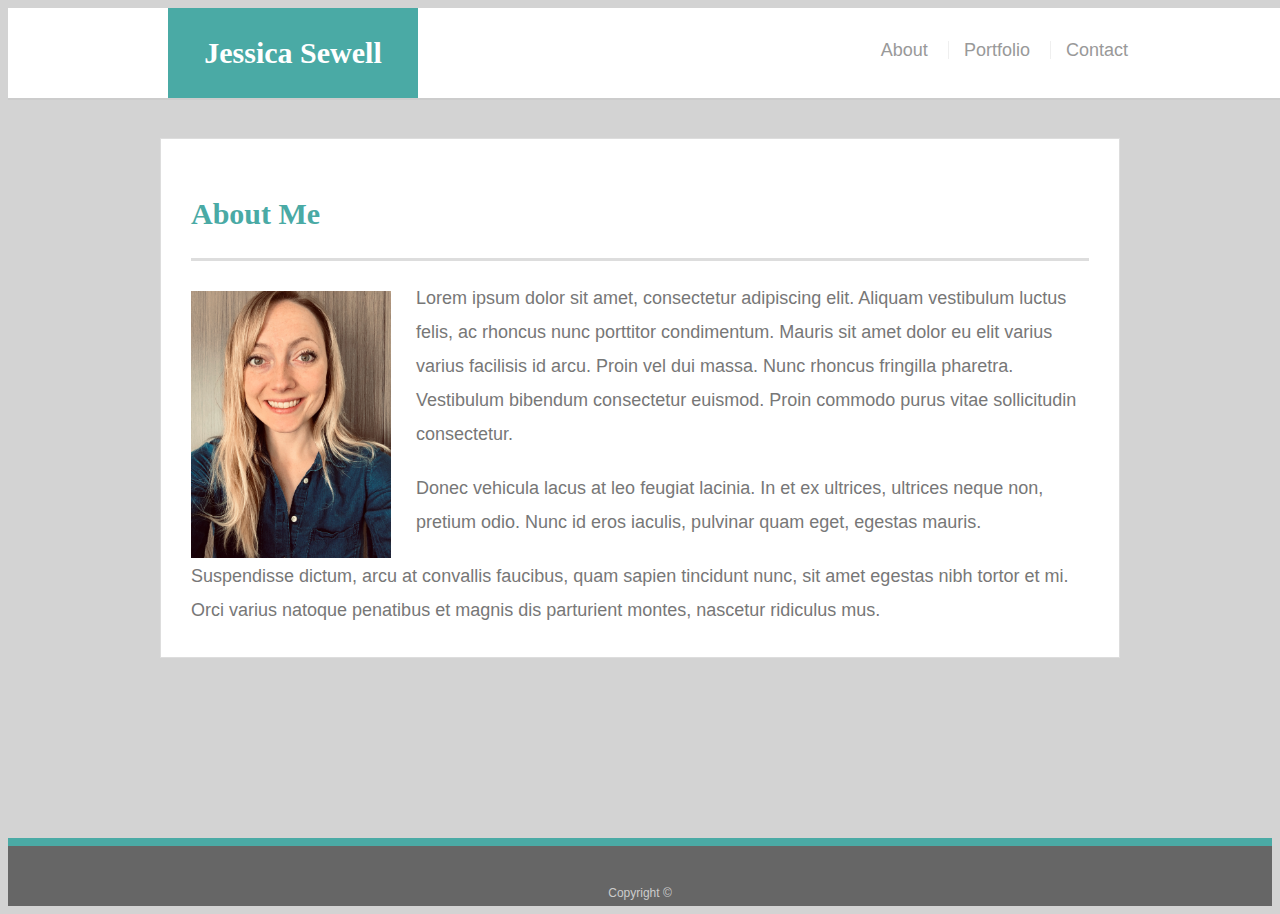
<file: index.html>
<!doctype html>
<html lang="en-us">

<head>
  <meta charset="UTF-8">
  <meta name="viewport" content="width=device-width, initial-scale=1.0">

  <link rel="stylesheet" type="text/css" href="assets/css/style.css">
  <title>About | Jessica Sewell </title>
</head>

<body>

  <header id="masthead">
    <div class="container">
      <a href="index.html" id="logo"> Jessica Sewell </a>
      <nav class="nav-links">
        <a href="index.html">About</a>
        <a href="portfolio.html">Portfolio</a>
        <a href="contact.html">Contact</a>
      </nav>
    </div>
  </header>

  <div id="main-container" class="container">
    <section class="main-section">
      <h1>About Me</h1>

      <img src="assets/images/IMG_9788.JPG" class="auth-image" alt="Your Name">

      <p>Lorem ipsum dolor sit amet, consectetur adipiscing elit. Aliquam vestibulum luctus felis, ac rhoncus nunc porttitor condimentum. Mauris sit amet dolor eu elit varius varius facilisis id arcu. Proin vel dui massa. Nunc rhoncus fringilla pharetra. Vestibulum bibendum consectetur euismod. Proin commodo purus vitae sollicitudin consectetur.</p>

      <p>Donec vehicula lacus at leo feugiat lacinia. In et ex ultrices, ultrices neque non, pretium odio. Nunc id eros iaculis, pulvinar quam eget, egestas mauris.</p>

      <p>Suspendisse dictum, arcu at convallis faucibus, quam sapien tincidunt nunc, sit amet egestas nibh tortor et mi. Orci varius natoque penatibus et magnis dis parturient montes, nascetur ridiculus mus.</p>

    </section>

  </div>

  <footer>
    <div class="container">
      Copyright &copy; 
    </div>
  </footer>
</body>
</file>
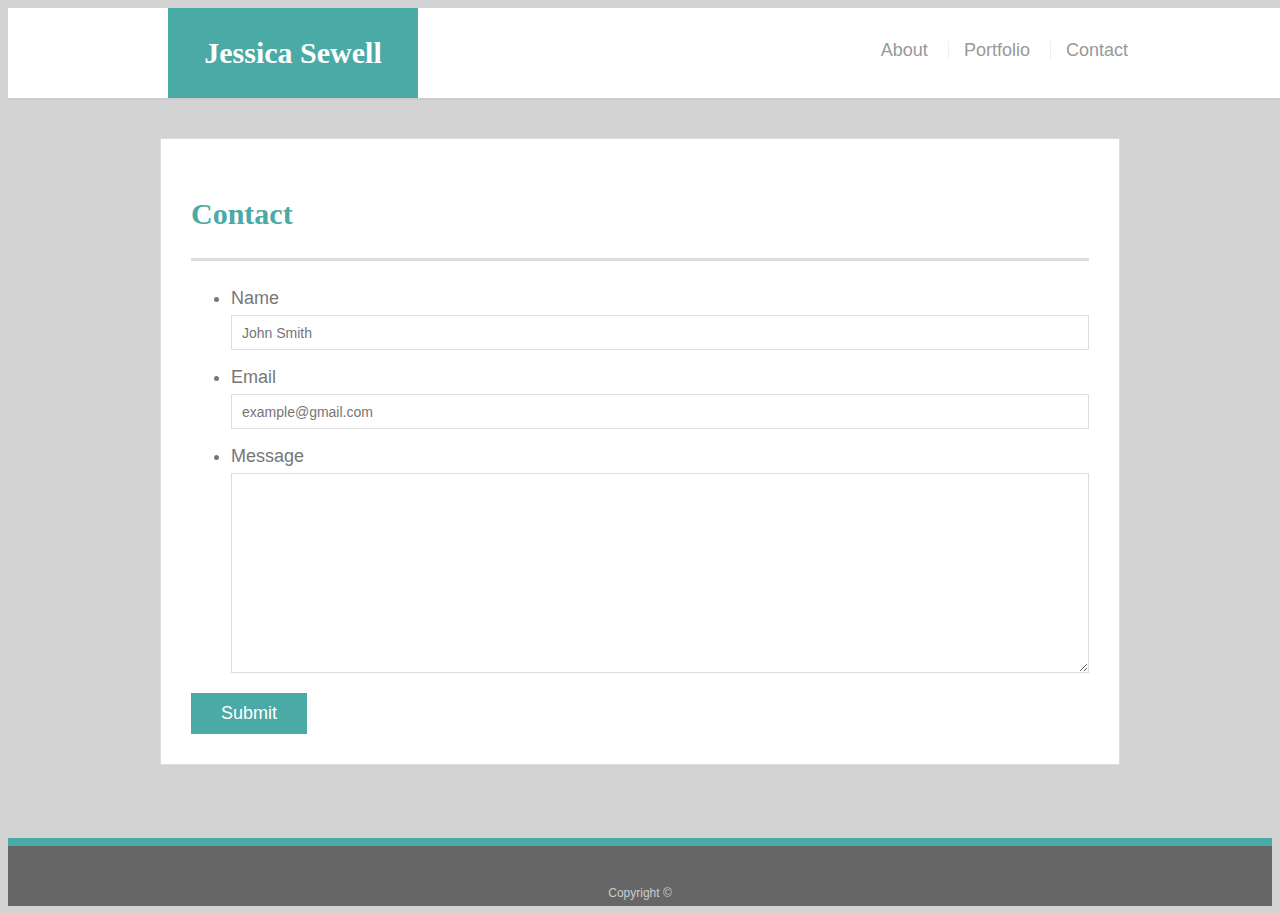
<file: contact.html>
<!doctype html>
<html lang="en-us">

<head>
  <meta charset="UTF-8">
  <meta name="viewport" content="width=device-width, initial-scale=1.0">
  <title>Contact | Jessica Sewell</title>
  <link rel="stylesheet" type="text/css" href="assets/css/style.css">
</head>

<body>

  <header id="masthead">
    <div class="container">
      <a href="index.html" id="logo">Jessica Sewell</a>
      <nav class="nav-links">
        <a href="index.html">About</a>
        <a href="portfolio.html">Portfolio</a>
        <a href="contact.html">Contact</a>
      </nav>
    </div>
  </header>

  <div id="main-container" class="container">
    <section class="main-section">
      <h1>Contact</h1>

      <form id="contact-form">
        <ul>
          <li>
            <label for="name">Name</label>
            <input type="text" id="name" name="name" placeholder="John Smith" required="required">
          </li>
          <li>
            <label for="email">Email</label>
            <input type="email" id="email" name="email" placeholder="example@gmail.com" required="required">
          </li>
          <li>
            <label for="message">Message</label>
            <textarea id="message" name="message" required="required"></textarea>
          </li>
        </ul>
        <input type="submit">
      </form>

    </section>

  </div>

  <footer>
    <div class="container">
      Copyright &copy; 
    </div>
  </footer>
</body>

</html>
</file>
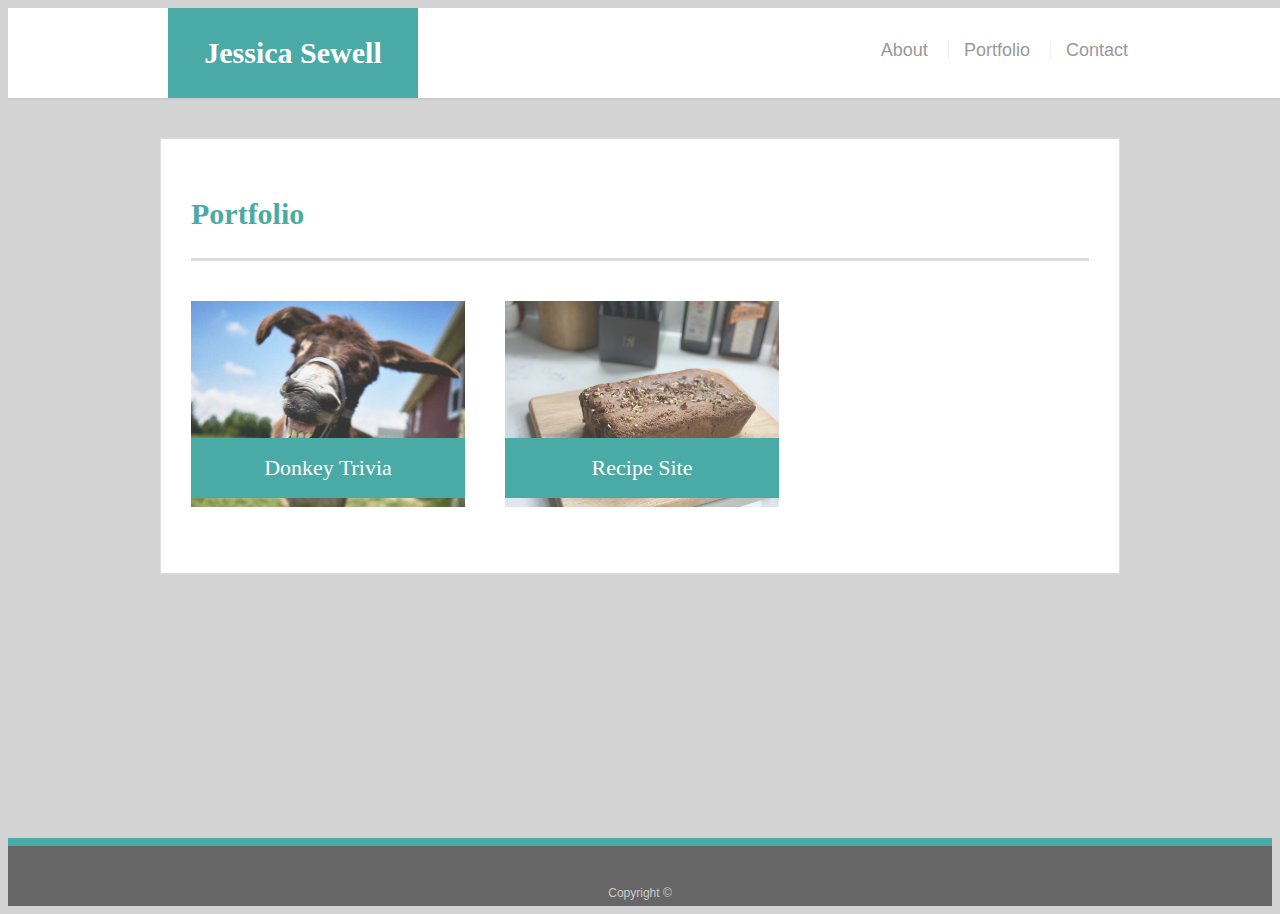
<file: portfolio.html>
<!doctype html>
<html lang="en-us">

<head>
  <meta charset="UTF-8">
  <meta name="viewport" content="width=device-width, initial-scale=1.0">
  <title>Portfolio | Jessica Sewell</title>
  <link rel="stylesheet" type="text/css" href="assets/css/style.css">
</head>

<body>

  <header id="masthead">
    <div class="container">
      <a href="index.html" id="logo">Jessica Sewell</a>
      <nav class="nav-links">
        <a href="index.html">About</a>
        <a href="portfolio.html">Portfolio</a>
        <a href="contact.html">Contact</a>
      </nav>
    </div>
  </header>

  <div id="main-container" class="container">
    <section class="main-section" id="portfoliosec">
      <h1>Portfolio</h1>

      <div class="work">
        <img src="assets/images/our-very-own-willie-silly.jpg" alt="Donkey Trivia">

        <h3>Donkey Trivia</h3>
      </div>
      <div class= "work">
        <img src="assets/images/IMG_0189.jpg" alt="Recipe Site">

        <h3>Recipe Site</h3>
      </div>

    </section>

  </div>

  <footer>
    <div class="container">
      Copyright &copy;
    </div>
  </footer>
</body>

</html>
</file>
<file: assets/css/style.css>
body {
    font-family: Arial, "Helvetica Neue", Helvetica, sans-serif;
    font-size: 18px;
    line-height: 34px;
    color: #777777;
    background: url("../images/concrete_seamless.png");
    background: lightgray;
  }
  
  * {
    box-sizing: border-box;
  }
  
  /* general */
  
  .container {
    width: 100%;
    max-width: 960px;
    margin: 0 auto;
    clear: both;
  }
  
  h1,
  h2,
  h3,
  p {
    margin-bottom: 20px;
  }
  
  p:last-child {
    margin-bottom: 0;
  }
  
  h1,
  h2,
  h3 {
    font-family: Georgia, Times, "Times New Roman", serif;
    font-weight: 700;
    color: #4aaaa5;
  }
  
  h1 {
    padding-bottom: 20px;
    font-size: 30px;
    line-height: 49px;
    border-bottom: 3px solid #dddddd;
  }
  
  h2,
  h3 {
    font-size: 22px;
  }
  
  /* header */
  
  #masthead {
    position: fixed;
    z-index: 99;
    width: 100%;
    margin: 0 0 30px;
    overflow: auto;
    color: #ffffff;
    background: #ffffff;
    border-bottom: 2px solid #cccccc;
  }
  
  #logo {
    float: left;
    width: 250px;
    height: 90px;
    font-family: Georgia, Times, "Times New Roman", serif;
    font-size: 30px;
    font-weight: 700;
    line-height: 90px;
    color: #ffffff;
    text-align: center;
    text-decoration: none;
    background: #4aaaa5;
  }
  
  nav {
    float: right;
    margin-top: 25px;
  }
  
  nav a {
    display: inline-block;
    padding-left: 15px;
    margin-left: 15px;
    line-height: 18px;
    color: #999;
    text-decoration: none;
    border-left: 1px solid #efefef;
  }
  
  nav a:first-child {
    border-left: 0 none;
  }
  
  /* footer */
  
  footer {
    padding: 30px 0;
    clear: both;
    font-size: 12px;
    color: #ffffff;
    color: #cccccc;
    text-align: center;
    background: #666666;
    border-top: 8px solid #4aaaa5;
    height: 50px;
  }
  
  h3, h2 {
    padding-bottom: 20px;
    margin-bottom: 15px;
    line-height: 22px;
    border-bottom: 2px solid #eeeeee;
  }
  
  /* main */
  
  #main-container {
    padding-top: 130px;
    min-height: calc(100vh - 70px);
  }
  
  .main-section {
    float: left;
    width: 100%;
    max-width: 960px;
    padding: 30px;
    margin: 0 0 40px;
    background: #ffffff;
    border: 1px solid #dddddd;
  }
  
  /* portfolio page */
  
  .work {
    position: relative;
    float: left;
    width: 274px;
    margin: 20px 0 25px;
    overflow: auto;
  }
  
  .work:nth-child(even) {
    margin-right: 40px;
  }
  
  .work img {
    width: 100%;
    border: 0 none;
    opacity: 0.8;
    height: 205.5px;
  }
  
  .work h3 {
    position: absolute;
    bottom: 20px;
    width: 100%;
    padding: 15px;
    margin-bottom: 0;
    font-weight: 300;
    line-height: 30px;
    color: #ffffff;
    text-align: center;
    background: #4aaaa5;
    border-bottom: 0;
  }
  
  .auth-image {
    float: left;
    width: 200px;
    height: auto;
    margin-top: 10px;
    margin-right: 25px;
  }
  
  /* contact page */
  
  #contact-form ul {
    margin-bottom: 20px;
  }
  
  #contact-form li {
    margin-bottom: 10px;
  }
  
  label,
  input[type=text],
  input[type=email],
  textarea {
    display: block;
    width: 100%;
  }
  
  input[type=text],
  input[type=email],
  textarea {
    height: 35px;
    padding: 0 10px;
    font-size: 14px;
    border: 1px solid #dddddd;
  }
  
  textarea {
    height: 200px;
  }
  
  input[type=submit] {
    padding: 10px 30px;
    font-size: 18px;
    color: #ffffff;
    cursor: pointer;
    background: #4aaaa5;
    border: 0 none;
  }

  @media screen and (max-width:980px) {
    .container {
      width: auto;
    }
  }

  @media screen and (max-width:768px) {
    nav {
      margin-right: 25px;
      padding-right: 20px;
    }

    #main-container {
      margin-bottom: 500px;
    }

    h1 {
      font-size: 27px;
    }

    p{
      font-size: 16px;
    }

  }

  @media screen and (max-width:640px) {
    #masthead {
      float: center;
    }
    
    .work {
      float: none;
      display: inline-grid;
    }

    #main-container {
      margin: 0 10px;
    }

    #logo {
      width: 100%;
    }

    .nav-links {
      width: 100%;
      text-align: center;
    }

    h1 {
      font-size: 25px;
    }

    .auth-image {
      width: 280px;
    }
    
    .main-section{
      margin-bottom: 400px;

    }
  }
</file>
